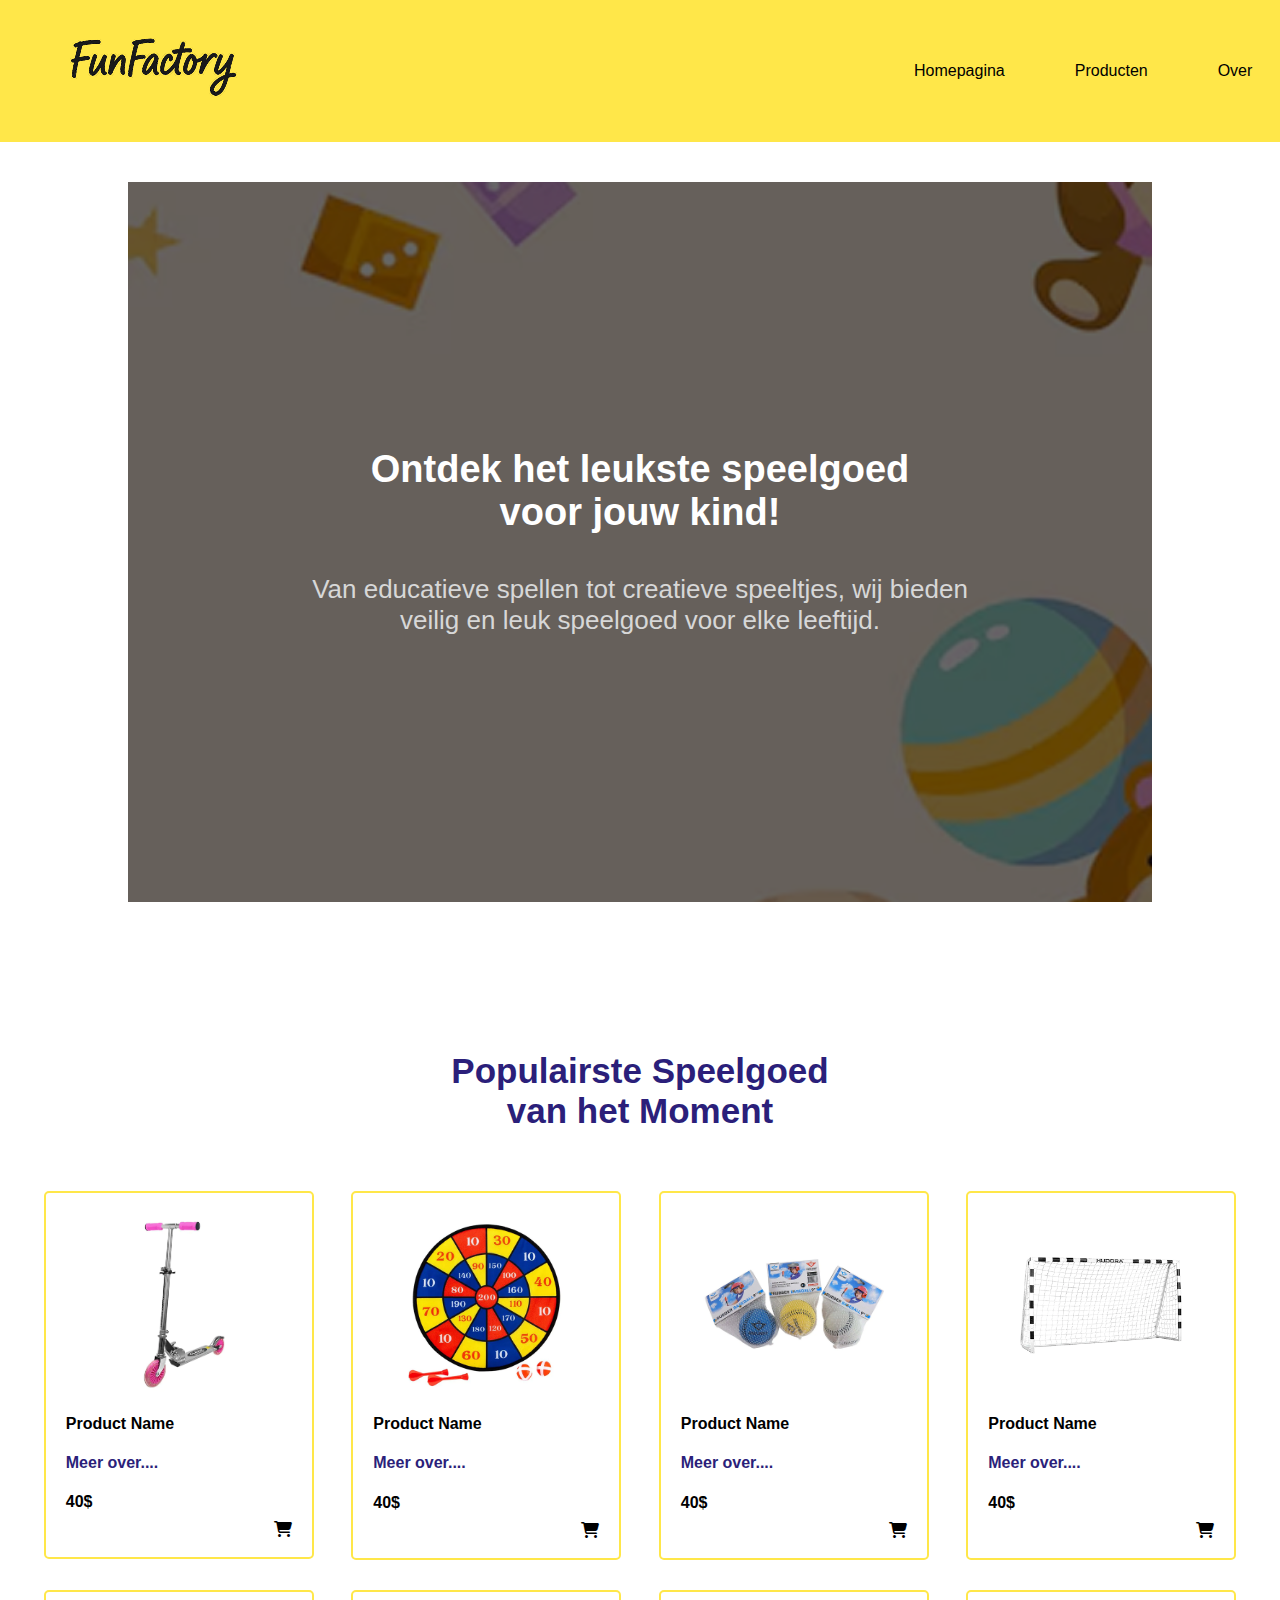
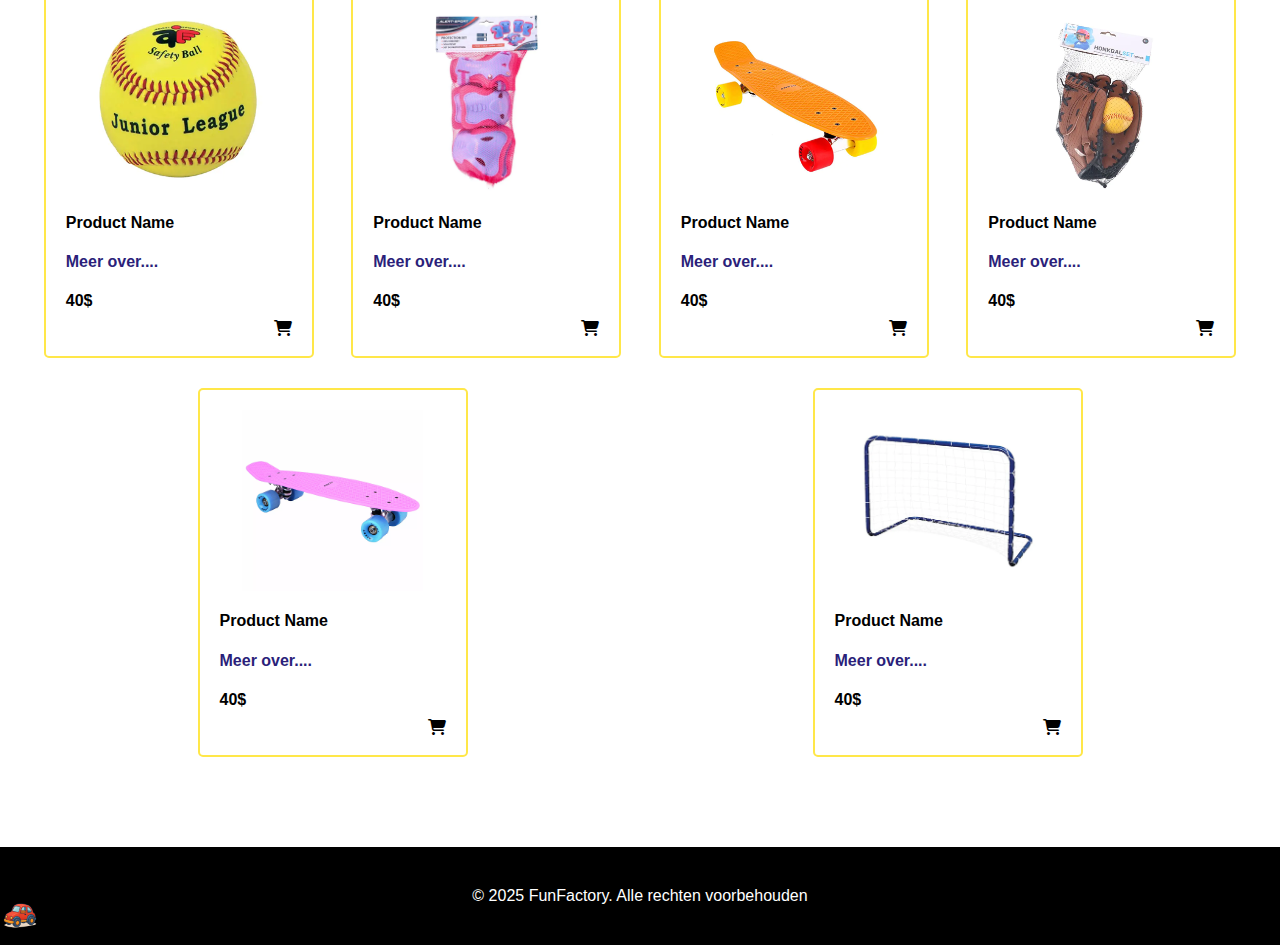
<file: index.html>
<!DOCTYPE html>
<html lang="en">
<head>
    <meta charset="UTF-8">
    <meta name="viewport" content="width=device-width, initial-scale=1.0">
    <title>FunFactory</title>    
    <link rel="stylesheet" href="https://cdnjs.cloudflare.com/ajax/libs/font-awesome/6.2.1/css/all.min.css">
    <link rel="stylesheet" href="styles.css">

</head>
<body>
    <header>
        <div class="logo" onclick="location.href = 'index.html';"><img src="imgs/logo.png" alt=""></div>
        <nav>
            <ul>
                <li><a href="index.html">Homepagina</a></li>
                <li><a href="">Producten</a></li>
                <li><a href="">Over</a></li>
            </ul>
        </nav>
        <div class="burger-menu" style="display: none;"><i class="fa-solid fa-bars"></i></div>
    </header>
    <section class="hero-section">
        <div class="content">
            <h1>Ontdek het leukste speelgoed <br> voor jouw kind!</h1>
            <p>Van educatieve spellen tot creatieve speeltjes, wij bieden <br> veilig en leuk speelgoed voor elke leeftijd.</p>
        </div>
    </section>
    <section class="products-section">
        <h2>Populairste Speelgoed <br> van het Moment</h2>
        <div class="products">
            <div class="product">
                <img src="imgs/products/p1.png" alt="">
                <h4 class="product-name">Product Name</h4>
                <a class="more" href="products-page.html">Meer over....</a>
                <h4 class="product-price-c"><span class="price">40</span>$</h4>
                <div class="cart-icon" onclick="location.href = 'cart-page.html';"><i class="fa-solid fa-shopping-cart"></i></div>
            </div>
            <div class="product">
                <img src="imgs/products/p2.png" alt="">
                <h4 class="product-name">Product Name</h4>
                <a class="more" href="products-page.html">Meer over....</a>
                <h4 class="product-price-c"><span class="price">40</span>$</h4>
                <div class="cart-icon" onclick="location.href = 'cart-page.html';"><i class="fa-solid fa-shopping-cart"></i></div>
            </div>
            <div class="product">
                <img src="imgs/products/p3.png" alt="">
                <h4 class="product-name">Product Name</h4>
                <a class="more" href="products-page.html">Meer over....</a>
                <h4 class="product-price-c"><span class="price">40</span>$</h4>
                <div class="cart-icon" onclick="location.href = 'cart-page.html';"><i class="fa-solid fa-shopping-cart"></i></div>
            </div>
            <div class="product">
                <img src="imgs/products/p4.png" alt="">
                <h4 class="product-name">Product Name</h4>
                <a class="more" href="products-page.html">Meer over....</a>
                <h4 class="product-price-c"><span class="price">40</span>$</h4>
                <div class="cart-icon" onclick="location.href = 'cart-page.html';"><i class="fa-solid fa-shopping-cart"></i></div>
            </div>
            <div class="product">
                <img src="imgs/products/p5.png" alt="">
                <h4 class="product-name">Product Name</h4>
                <a class="more" href="products-page.html">Meer over....</a>
                <h4 class="product-price-c"><span class="price">40</span>$</h4>
                <div class="cart-icon" onclick="location.href = 'cart-page.html';"><i class="fa-solid fa-shopping-cart"></i></div>
            </div>
            <div class="product">
                <img src="imgs/products/p6.png" alt="">
                <h4 class="product-name">Product Name</h4>
                <a class="more" href="products-page.html">Meer over....</a>
                <h4 class="product-price-c"><span class="price">40</span>$</h4>
                <div class="cart-icon" onclick="location.href = 'cart-page.html';"><i class="fa-solid fa-shopping-cart"></i></div>
            </div>
            <div class="product">
                <img src="imgs/products/p7.png" alt="">
                <h4 class="product-name">Product Name</h4>
                <a class="more" href="products-page.html">Meer over....</a>
                <h4 class="product-price-c"><span class="price">40</span>$</h4>
                <div class="cart-icon" onclick="location.href = 'cart-page.html';"><i class="fa-solid fa-shopping-cart"></i></div>
            </div>
            <div class="product">
                <img src="imgs/products/p8.png" alt="">
                <h4 class="product-name">Product Name</h4>
                <a class="more" href="products-page.html">Meer over....</a>
                <h4 class="product-price-c"><span class="price">40</span>$</h4>
                <div class="cart-icon" onclick="location.href = 'cart-page.html';"><i class="fa-solid fa-shopping-cart"></i></div>
            </div>
            <div class="product">
                <img src="imgs/products/p9.png" alt="">
                <h4 class="product-name">Product Name</h4>
                <a class="more" href="products-page.html">Meer over....</a>
                <h4 class="product-price-c"><span class="price">40</span>$</h4>
                <div class="cart-icon" onclick="location.href = 'cart-page.html';"><i class="fa-solid fa-shopping-cart"></i></div>
            </div>
            <div class="product">
                <img src="imgs/products/p10.png" alt="">
                <h4 class="product-name">Product Name</h4>
                <a class="more" href="products-page.html">Meer over....</a>
                <h4 class="product-price-c"><span class="price">40</span>$</h4>
                <div class="cart-icon" onclick="location.href = 'cart-page.html';"><i class="fa-solid fa-shopping-cart"></i></div>
            </div>
        </div>
    </section>
    <footer>© 2025 FunFactory. Alle rechten voorbehouden
        <img src="imgs/car-1.png" alt="" class="toy-car">
    </footer>
    <script src="js/script.js"></script>
</body>
</html>
</file>
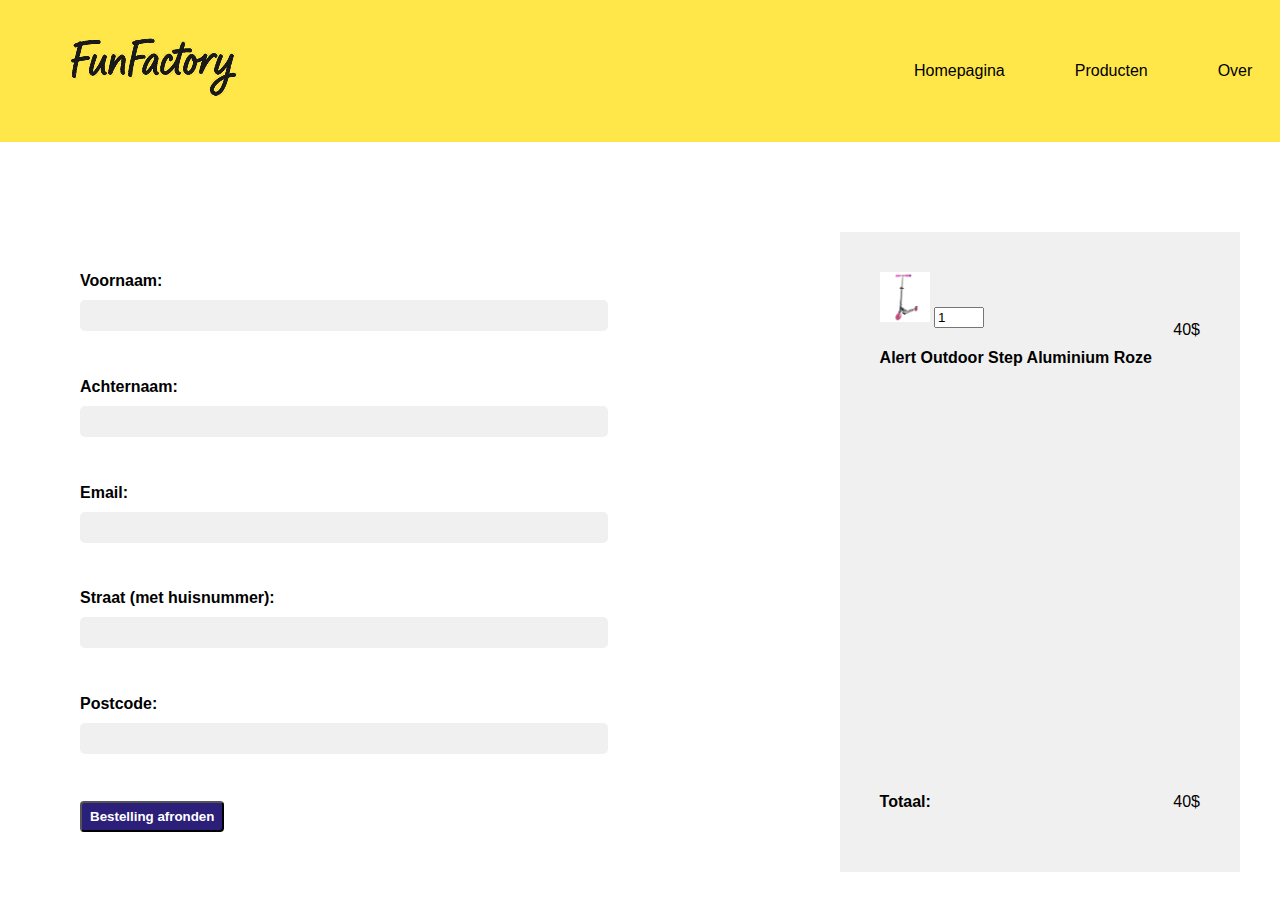
<file: cart-page.html>
<!DOCTYPE html>
<html lang="en">
<head>
    <meta charset="UTF-8">
    <meta name="viewport" content="width=device-width, initial-scale=1.0">
    <title>FunFactory</title>    
    <link rel="stylesheet" href="https://cdnjs.cloudflare.com/ajax/libs/font-awesome/6.2.1/css/all.min.css">
    <link rel="stylesheet" href="styles.css">
    <!-- Hamburgermenu-icoon -->
    <!-- <i class="fa-solid fa-bars"></i> -->
    <!-- Winkelmandje-icoon -->
    <!-- <i class="fa-solid fa-shopping-cart"></i> -->
</head>
<body>
    <header>
        <div class="logo" onclick="location.href = 'index.html';"><img src="imgs/logo.png" alt=""></div>
        <nav>
            <ul>
                <li><a href="index.html">Homepagina</a></li>
                <li><a href="">Producten</a></li>
                <li><a href="">Over</a></li>
            </ul>
        </nav>
        <div class="burger-menu" style="display: none;"><i class="fa-solid fa-bars"></i></div>
    </header>
    <div class="cart-page-container">
        <form action="" class="form">
            <div>
                <div class="error" id="fNameError"></div>
                <label for="firstName">Voornaam: </label>
                <input type="text" name="" id="firstName" required>
            </div>
            <div>
                <div class="error" id="lNameError"></div>
                <label for="lastName">Achternaam: </label>
                <input type="text" name="" id="lastName" required>
            </div>
            <div>
                <div class="error" id="emailError"></div>
                <label for="email">Email: </label>
                <input type="email" name="" id="email" required>
            </div>
            <div>
                <div class="error" id="addressError"></div>
                <label for="address">Straat (met huisnummer): </label>
                <input type="text" name="" id="address" required>
            </div>
            <div>
                <div class="error" id="postCodeError"></div>
                <label for="postCode">Postcode: </label>
                <input type="text" name="" id="postCode" required>
            </div>
            <input type="submit" value="Bestelling afronden" id="submit">
        </form>
        <div class="products-cart">
            <div class="products">
                <div class="product">
                    <div>
                        <img src="imgs/products/p1.png" alt="">
                        <input type="number" name="" id="" value="1" min="1" max="10">
                        <h4 class="product-name">Alert Outdoor Step Aluminium Roze</h4>
                    </div>
                    <span class="product-price">40$</span>
                </div>
            </div>
            <div class="total-div">
                <h4>Totaal:</h4>
                <span class="total-span">40$</span>
            </div>
        </div>
    </div>
    <script src="js/script.js"></script>
    <!-- <script src="data.js"></script> -->
</body>
</html>
</file>
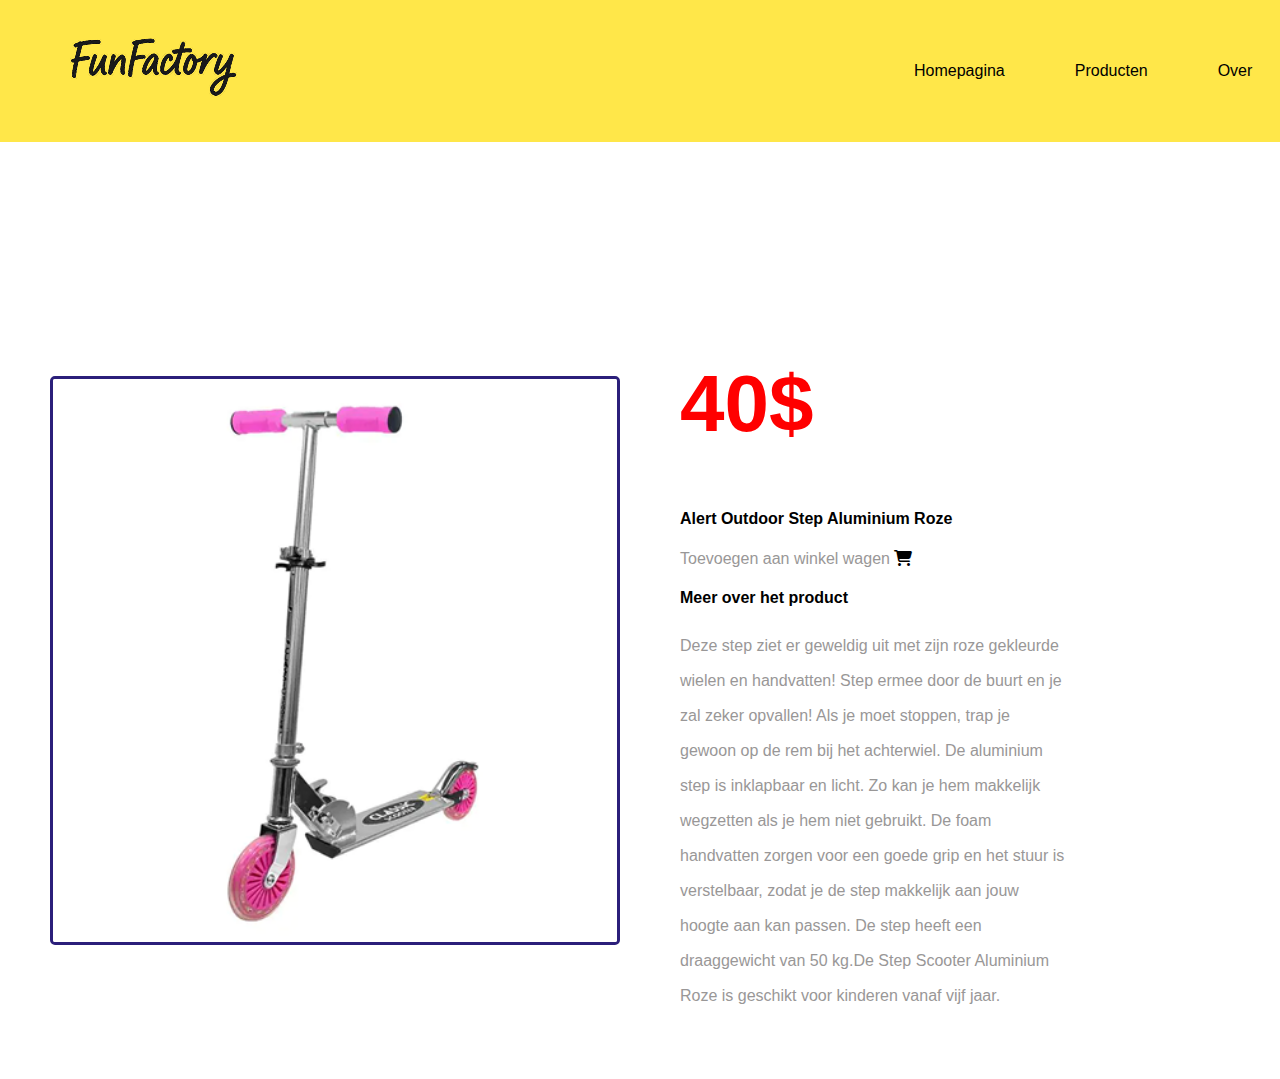
<file: products-page.html>
<!DOCTYPE html>
<html lang="en">
<head>
    <meta charset="UTF-8">
    <meta name="viewport" content="width=device-width, initial-scale=1.0">
    <title>FunFactory</title>    
    <link rel="stylesheet" href="https://cdnjs.cloudflare.com/ajax/libs/font-awesome/6.2.1/css/all.min.css">
    <link rel="stylesheet" href="styles.css">
    <!-- Hamburgermenu-icoon -->
    <!-- <i class="fa-solid fa-bars"></i> -->
    <!-- Winkelmandje-icoon -->
        <!-- <i class="fa-solid fa-shopping-cart"></i> -->
</head>
<body>
    <header>
        <div class="logo" onclick="location.href = 'index.html';"><img src="imgs/logo.png" alt=""></div>
        <nav>
            <ul>
                <li><a href="index.html">Homepagina</a></li>
                <li><a href="">Producten</a></li>
                <li><a href="">Over</a></li>
            </ul>
        </nav>
        <div class="burger-menu" style="display: none;"><i class="fa-solid fa-bars"></i></div>
    </header>
    <div class="products-details">
        <div class="product-detail">
            <img src="imgs/products/p1.png" alt="product">
            <div class="info">
                <h2 class="product-price" style="color: red;">40$</h2>
                <h4 class="product-name">Alert Outdoor Step Aluminium Roze</h4>
                <p style="color: var(--gray-color);">Toevoegen aan winkel wagen <span class="cart-icon" onclick="window.location = 'cart-page.html';"><i class="fa-solid fa-shopping-cart"></i></span></p>
                <h4>Meer over het product</h4>
                <p class="prodcut-desc">
                    Deze step ziet er geweldig uit met zijn roze gekleurde wielen en handvatten! Step ermee door de buurt en je zal zeker opvallen! Als je moet stoppen, trap je gewoon op de rem bij het achterwiel. De aluminium step is inklapbaar en licht. Zo kan je hem makkelijk wegzetten als je hem niet gebruikt. De foam handvatten zorgen voor een goede grip en het stuur is verstelbaar, zodat je de step makkelijk aan jouw hoogte aan kan passen.
                    De step heeft een draaggewicht van 50 kg.De Step Scooter Aluminium Roze is geschikt voor kinderen vanaf vijf jaar.
                </p>
            </div>
        </div>
    </div>
    <script src="js/script.js"></script>
    <!-- <script src="data.js"></script> -->
</body>
</html>
</file>
<file: styles.css>
:root {
    --main-color-1: #FFE749;
    --main-color-2: #2B1F7A;
    --gray-bg: #F0F0F0;
    --gray-color: #999797;
}
* {
    box-sizing: border-box;
    
}
body {
    margin: 0;
    font-family: sans-serif;
}
ul {
    list-style: none;
}
a {
    text-decoration: none;
    color: black;
}
a:visited {
    color: unset;
}

@media (max-width: 767px) {
    
}
@media (min-width: 768px) {
    
}

header {
    background-color: var(--main-color-1);
    padding: 10px 40px;
    display: flex;
    justify-content: space-between;
    align-items: center;
    margin-bottom: 40px;
}
header .logo{
    cursor: pointer;
}
@media (max-width: 767px) {
    header .logo img{
        width: 150px;
    }
}
header nav {
    width: 33%;
    z-index: 2;
}
header nav ul {
    display: flex;
    gap: 10px;
}
@media (max-width: 992px) {
    header nav ul {
        flex-direction: column;
        position: absolute;
        right: 20px;
        top: 90px;
        justify-content: space-evenly;
        background-color: black;
        color: white;
        height: 0px;
        z-index: 1;
        border-radius: 10px;
        opacity: 0;
        transition: 0.3s;
        overflow: hidden;
        
    }
    header nav ul.active {
        overflow: visible;
        height: 250px;
        opacity: 1;
        
    }
    header nav ul li a {
        color: white;
    }
    header .burger-menu {
        display: block !important;
    }
}
header nav ul li {
    transition: 0.3s;
}
header nav ul li:hover {
    transform: translateY(-3px);
    opacity: .8;
}
header nav ul li a {
    padding: 30px;
    position: relative;
}
header nav ul li a::before {
    content: '';
    position: absolute;
    height: 3px;
    border-radius: 2px;
    background-color: var(--main-color-2);
    left: 30px;
    bottom: 20px;
    transition: 0.6s;
    width: 10px;
    opacity: 0;
}

header nav ul li a:hover::before {
    opacity: 1;
    width: calc(100% - 55px);
}
@media (max-width: 992px) {
    header nav ul li:hover {
        opacity: 1;
    }
    header nav ul li a::before {
        background-color: var(--main-color-1);
    }
}
header .burger-menu {
    font-size: 25px;
    cursor: pointer;
}

.hero-section {
    width: 80%;
    height: 80vh;
    background-image: url('imgs/bg.png');
    margin: 10px auto 100px auto;
    background-size: cover;
    background-position: left;
    position: relative;
    margin-bottom: 80px;

}
.hero-section::before {
    content: '';
    position: absolute;
    width: 100%;
    height: 100%;
    background-color: rgb(0, 0, 0, 0.6);

}
.hero-section .content {
    width: 100%;
    height: 100%;
    position: relative;
    z-index: 1;
    display: flex;
    align-items: center;
    justify-content: center;
    flex-direction: column;
    padding: 10px;
}
.hero-section .content h1 {
    font-size: 38px;
    color: white;
    text-align: center;
    margin-bottom: 40px;
    
}
.hero-section .content p {
    color: white;
    text-align: center;
    font-size: 26px;
    margin-top: 0px;
    color: #d7d7d7;
}
@media (max-width: 768px) {
    .hero-section .content {
        padding: 10px;
    }
    .hero-section .content h1 {
        font-size: 26px;
    }
    
    .hero-section .content p {
        font-size: 15px;

    }
}
.products-section {
    padding: 40px;
    margin-bottom: 50px;
}
.products-section h2 {
    color: var(--main-color-2);    
    text-align: center;
    font-size: 35px;
    margin-bottom: 60px;
}
.products-section .products {
    display: flex;
    justify-content: space-around;
    align-items: center;
    gap: 30px;
    flex-wrap: wrap;
}
.products-section .products .product{
    width: calc(100% / 4 - 30px);
    border: 2px var(--main-color-1) solid;
    border-radius: 5px;
    padding: 20px;
}
@media (max-width: 992px) {
    .products-section .products .product {
        width: calc(100% / 3 - 30px);
    }
}
@media (max-width: 767px) {
    .products-section .products .product {
        width: calc(100% / 1 - 30px);
    }
}
.products-section .products .product img {
    width: 80%;
    display: block;
    margin: 0 auto;
}

.products-section .products .product .more {
    color: var(--main-color-2);
    font-weight: bold;
}
.products-section .products .product .product-price-c {
    margin-bottom: 10px;
}
.products-section .products .product .cart-icon {
    display: flex;
    justify-content: flex-end;
    cursor: pointer;
}
.products-section .products .product .cart-icon i {
    transition: 0.3s;
}
.products-section .products .product .cart-icon i:hover {
    transform: translateY(-3px);
}
footer {
    background-color: black;
    text-align: center;
    padding: 40px;
    color: white;
    position: relative;
}

footer .toy-car {
    position: absolute;
    left: 0;
    top: 50%;
    width: 40px;
    animation: moveCar 58s ease-in-out infinite;
}
/* ===========Products Details Pagina========== */
.products-details {
    margin-top: 100px;
    padding: 50px;
}
.products-details  .product-detail  {
    width: 100%;
    display: flex;
    align-items: center;
    justify-content: space-between;
    column-gap: 40px;
    flex-wrap: wrap;
}
.products-details .product-detail > img {
    width: calc(50% - 20px);
    border: 3px solid var(--main-color-2);
    border-radius: 5px;
}

.products-details .product-detail > .info {
    width: calc(50% - 40px);
}
@media (max-width: 767px) {
    .products-details .product-detail {
        text-align: center;
    }
    .products-details .product-detail > img {
        width: 100%;
    }
    .products-details .product-detail > .info {
        width: 100%;
    }
}

.products-details .product-detail > .info  .product-price {
    font-size: 80px;
    margin-bottom: 60px;
}
.products-details .cart-icon i{
    transition: 0.3s;
    cursor: pointer;
    color: black;
}
.products-details .cart-icon i:hover {
    transform: translateY(-3px);
}
.products-details .prodcut-desc {
    color: var(--gray-color);
    line-height: 35px;
    width: 70%;
}
@media (max-width: 767px)  {
    .products-details .prodcut-desc {
        width: 100%;
    }
}
/* ===========Cart-page Pagina========== */
.cart-page-container {
    margin-top: 50px;
    padding: 40px;
    display: flex;
    justify-content: space-between;
    align-items: center;
    gap: 60px;
    height: 80vh;
}
@media (max-width: 992px) {
    .cart-page-container {
        flex-wrap: wrap;
    }
}
@media (max-width: 767px) {
    .cart-page-container {
        padding: 10px;
    }
}
.cart-page-container .form {
    width: 65%;
    height: 100%;
    display: flex;
    justify-content: space-between;
    align-items: flex-start;
    flex-direction: column;
    padding: 40px;
}
@media (max-width: 992px) {
    .cart-page-container .form {
        width: 100%;
    }
}
.cart-page-container .form > div {
    width: 100%;
}

.cart-page-container .form > div .error{
    color: red;
}
.cart-page-container .form > div label{
    display: block;
    font-weight:bold;
    padding-bottom: 10px;
}
.cart-page-container .form > div input {
    width: 80%;
    background-color: var(--gray-bg);
    border: none;
    padding: 8px 5px;
    border-radius: 5px;    
}
@media (max-width: 767px) {
    .cart-page-container .form > div input {
        width: 100%;
    }
}
.cart-page-container .form #submit {
    background-color: var(--main-color-2);
    color: white;
    padding: 6px 8px;
    cursor: pointer;
    border-radius: 4px;
    transition: .3s;
    font-weight: bold;
}
.cart-page-container .form #submit:hover {
    background-color: rgb(43, 31, 122, 0.9);
    color: var(--main-color-1);
}
.cart-page-container .products-cart {
    width: 35%;
    background-color: var(--gray-bg);
    padding: 40px;
    display: flex;
    flex-direction: column;
    justify-content: space-between;
}
@media (max-width: 992px) {
    .cart-page-container .products-cart {
        width: 100%;
        margin: 20px;
    }
}
.cart-page-container .products-cart{
    height: 100%;
}
.cart-page-container .products-cart .product {
    display: flex;
    justify-content: space-between;
    align-items: center;
}
.cart-page-container .products-cart .product  > div img{
    width: 50px;
}
.cart-page-container .products-cart .product  > div input {
    width: 50px;
}
.cart-page-container .products-cart .total-div {
    display: flex;
    justify-content: space-between;
    align-items: center;
}

/* result-pagina */
.result-page-container {
    text-align: center;
}
.result-page-container .check-img {
    width: 140px;
}
.result-page-container > p {
    color: gray;
} 
.result-page-container .customer-order-container {
    margin: 50px auto 10px auto;
    width: 80%;
    padding: 20px;
    display: flex;
    justify-content: space-between;
    flex-wrap: wrap;
    gap: 40px;
    /* align-items: center; */
    background-color: var(--gray-bg);
    margin-bottom: 40px;
}
.customer-info {
    width: 45%;
}
@media (max-width: 992px) {
    .customer-info {
        width: 100%;
    }
}
.customer-info h3 {
    margin-bottom: 40px;
}
.customer-info dl {
    display: flex;
    flex-wrap: wrap;
    gap: 8px 16px;
}
  
.customer-info dt,
.customer-info dd {
    flex: 1 1 45%;
    margin: 0;
}

.customer-info dt {
    font-weight: bold;
    margin-bottom: 30px;
}
.orders {
    width: 45%;
}
@media (max-width: 992px) {
    .orders {
        width: 100%;
    }
}
.orders h3 {
    margin-bottom: 30px;
}
.orders .order {
    display: flex;
    justify-content: space-between;
    align-items: center;
}
.orders .order .left{
    display: flex;
}
.orders .order .left img {
    width: 80px;
    border-radius: 5px;
    padding-right: 10px;
}
@keyframes moveCar {
    0% {
        left: 0;
    }
    25% {
        left: 50%;
    }
    50% {
        left: 90%;
    }
    75% {
        left: 50%;
    }
    100% {
        left: 10px;
    }
}
</file>
